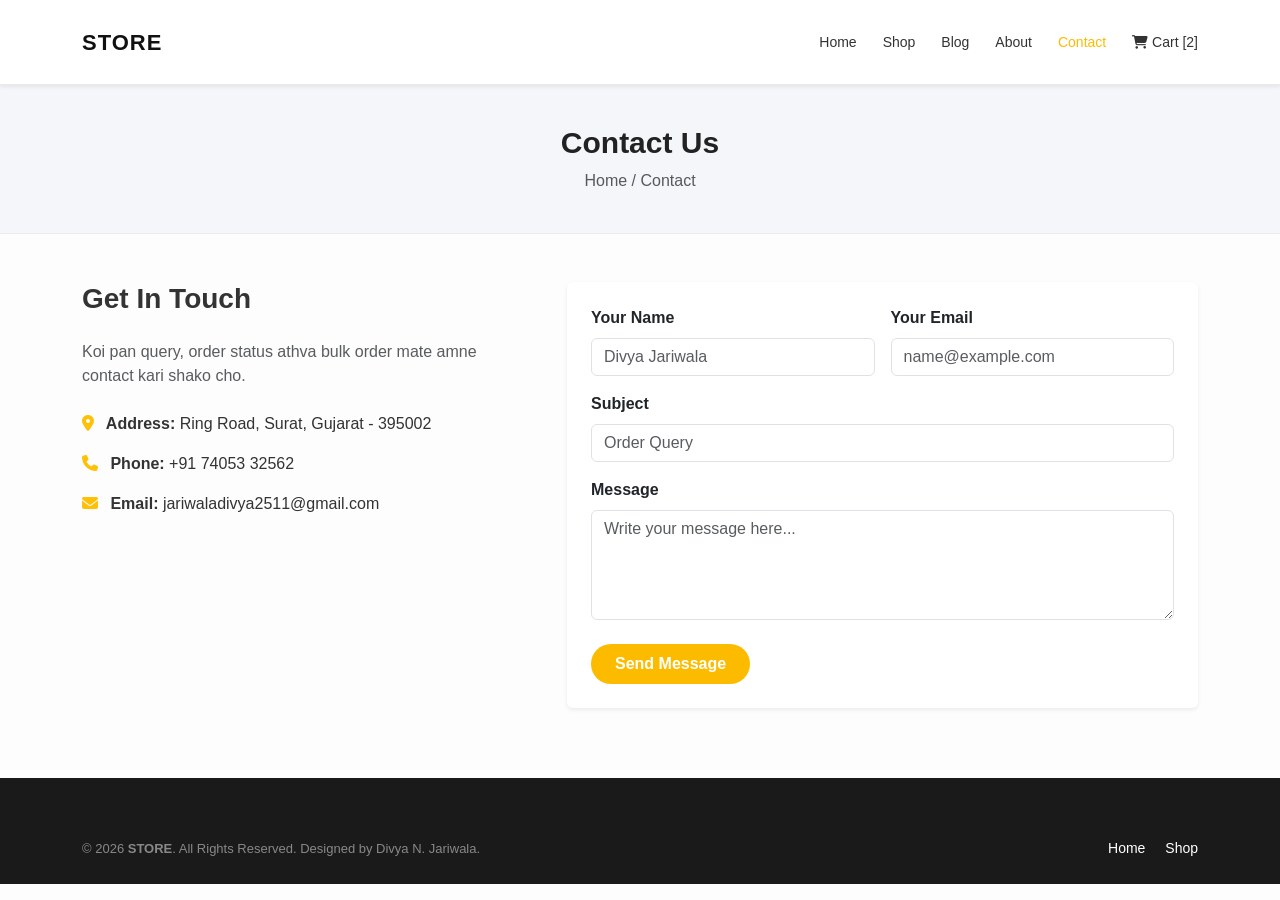
<file: contact.html>
<!DOCTYPE html>
<html lang="en">
<head>
    <meta charset="UTF-8">
    <meta name="viewport" content="width=device-width, initial-scale=1.0">
    <title>Contact Us - Store</title>
    <link href="https://cdn.jsdelivr.net/npm/bootstrap@5.3.0/dist/css/bootstrap.min.css" rel="stylesheet">
    <link rel="stylesheet" href="https://cdnjs.cloudflare.com/ajax/libs/font-awesome/6.4.0/css/all.min.css">
    <link href="css/style.css" rel="stylesheet">
</head>
<body>

    <header class="main-header bg-white sticky-top shadow-sm">
        <div class="container h-100">
            <div class="row h-100 align-items-center">
                <div class="col-md-3 col-6">
                    <div class="store-title"><a href="index.html">STORE</a></div>
                </div>
                <div class="col-md-9 col-6 text-end">
                    <nav class="main-menu d-flex justify-content-end align-items-center">
                        <a href="index.html">Home</a>
                        <a href="shop.html">Shop</a>
                        <a href="blog.html">Blog</a>
                        <a href="about.html">About</a>
                        <a href="contact.html" class="active">Contact</a>
                        <a href="cart.html" class="cart-link"><i class="fa-solid fa-cart-shopping"></i> Cart [2]</a>
                    </nav>
                </div>
            </div>
        </div>
    </header>

    <div class="page-banner">
        <div class="container text-center">
            <h1>Contact Us</h1>
            <p class="text-muted mb-0">Home / Contact</p>
        </div>
    </div>

    <div class="container my-5">
        <div class="row g-5">
            <div class="col-md-5 text-start">
                <h3 class="mb-4 fw-bold">Get In Touch</h3>
                <p class="text-muted">Koi pan query, order status athva bulk order mate amne contact kari shako cho.</p>
                <div class="mt-4">
                    <p class="mb-3 text-start"><strong><i class="fa-solid fa-location-dot me-2 text-warning"></i> Address:</strong> Ring Road, Surat, Gujarat - 395002</p>
                    <p class="mb-3 text-start"><strong><i class="fa-solid fa-phone me-2 text-warning"></i> Phone:</strong> +91 74053 32562</p>
                    <p class="mb-3 text-start"><strong><i class="fa-solid fa-envelope me-2 text-warning"></i> Email:</strong> jariwaladivya2511@gmail.com</p>
                </div>
            </div>
            <div class="col-md-7">
                <div class="card p-4 border-0 shadow-sm">
                    <form>
                        <div class="row g-3">
                            <div class="col-md-6 text-start">
                                <label class="form-label fw-semibold">Your Name</label>
                                <input type="text" class="form-control" placeholder="Divya Jariwala" required>
                            </div>
                            <div class="col-md-6 text-start">
                                <label class="form-label fw-semibold">Your Email</label>
                                <input type="email" class="form-control" placeholder="name@example.com" required>
                            </div>
                            <div class="col-12 text-start">
                                <label class="form-label fw-semibold">Subject</label>
                                <input type="text" class="form-control" placeholder="Order Query">
                            </div>
                            <div class="col-12 text-start">
                                <label class="form-label fw-semibold">Message</label>
                                <textarea class="form-control" rows="4" placeholder="Write your message here..." required></textarea>
                            </div>
                            <div class="col-12 text-start">
                                <button type="submit" class="btn btn-warning custom-btn px-4 py-2 mt-2">Send Message</button>
                            </div>
                        </div>
                    </form>
                </div>
            </div>
        </div>
    </div>

    <footer class="site-footer">
        <div class="container">
            <div class="row align-items-center">
                <div class="col-md-6 text-center text-md-start">
                    <p class="copyright-text mb-0">&copy; 2026 <strong>STORE</strong>. All Rights Reserved. Designed by Divya N. Jariwala.</p>
                </div>
                <div class="col-md-6 text-center text-md-end mt-3 mt-md-0">
                    <a href="index.html" class="text-white text-decoration-none me-3">Home</a>
                    <a href="shop.html" class="text-white text-decoration-none">Shop</a>
                </div>
            </div>
        </div>
    </footer>

    <script src="https://cdn.jsdelivr.net/npm/bootstrap@5.3.0/dist/js/bootstrap.bundle.min.js"></script>
</body>
</html>
</file>
<file: css/style.css>
/* Google Fonts & Reset */
* {
    margin: 0;
    padding: 0;
    box-sizing: border-box;
    font-family: 'Segoe UI', Roboto, Helvetica, Arial, sans-serif;
}

body {
    background-color: #fdfdfd;
    color: #333333;
}

/* ==================== HEADER ==================== */
.top-header {
    background-color: #2d2d2d;
    height: 55px;
}

.colorlib-logo {
    font-size: 26px;
    color: #ffffff;
    font-weight: 300;
    letter-spacing: -1px;
}

.store-button {
    height: 55px;
    background-color: #222222;
}

.device-box {
    width: 55px;
    height: 55px;
    border-left: 1px solid #444444;
    color: #aaaaaa;
    cursor: pointer;
}

.device-box:hover {
    color: #ffffff;
}

.cart-box {
    width: 55px;
    height: 55px;
    background-color: #80c342;
    color: white;
}

.close-box {
    width: 55px;
    height: 55px;
    color: #aaaaaa;
    cursor: pointer;
}

.main-header {
    height: 85px;
    border-bottom: 1px solid #eaeaea;
}

.store-title a {
    font-size: 22px;
    font-weight: 700;
    color: #111111;
    text-decoration: none;
    letter-spacing: 1px;
}

.main-menu a {
    color: #333333;
    text-decoration: none;
    margin-left: 26px;
    font-size: 14px;
    font-weight: 500;
    transition: color 0.2s ease;
}

.main-menu a:hover,
.main-menu a.active {
    color: #fdbb00;
}

/* ==================== SLIDER / HERO ==================== */
.slider img {
    height: 520px;
    object-fit: cover;
    filter: brightness(0.92);
}

.slider-content {
    position: absolute;
    top: 0;
    left: 0;
    width: 100%;
    height: 100%;
    display: flex;
    align-items: center;
}

.circle {
    width: 330px;
    height: 330px;
    border-radius: 50%;
    background-color: #ffffff;
    text-align: center;
    position: absolute;
    top: 15%;
    left: 8%;
    padding: 35px 20px;
    box-shadow: 0 10px 30px rgba(0, 0, 0, 0.15);
}

.h-1 {
    font-size: 28px;
    font-weight: 800;
    text-transform: uppercase;
    margin-bottom: 0;
    color: #222;
}

.h-2 {
    font-size: 32px;
    font-weight: 700;
    letter-spacing: 4px;
    color: #222;
    margin-bottom: 0;
}

.h-3 {
    font-size: 30px;
    font-weight: 300;
    text-transform: uppercase;
    letter-spacing: 2px;
    color: #555;
    margin-bottom: 10px;
}

.slider-subtext {
    font-size: 13px;
    color: #777;
    margin-bottom: 15px;
    text-align: center;
}

.custom-btn {
    background-color: #fdbb00;
    border: none;
    color: #ffffff;
    border-radius: 25px;
    padding: 8px 26px;
    font-weight: 600;
    transition: 0.3s;
}

.custom-btn:hover {
    background-color: #e0a500;
    color: #ffffff;
}

/* ==================== BANNER TILES ==================== */
.img-container {
    position: relative;
    overflow: hidden;
}

.img-container img {
    transition: transform 0.4s ease;
}

.img-container:hover img {
    transform: scale(1.04);
}

.badge-overlay {
    position: absolute;
    top: 15px;
    left: 15px;
    background-color: #ffffff;
    color: #222222;
    font-weight: 700;
    text-transform: uppercase;
    font-size: 0.72rem;
    width: 72px;
    height: 72px;
    border-radius: 50%;
    display: flex;
    align-items: center;
    justify-content: center;
    text-align: center;
    line-height: 1.2;
    box-shadow: 0 4px 10px rgba(0, 0, 0, 0.15);
    z-index: 2;
}

/* ==================== HEADING DECORATION ==================== */
.title-with-lines {
    position: relative;
    display: inline-block;
    font-weight: 700;
    font-size: 26px;
    margin-bottom: 10px;
}

.title-with-lines::before,
.title-with-lines::after {
    content: "";
    display: inline-block;
    width: 45px;
    height: 2px;
    background: #fdbb00;
    vertical-align: middle;
    margin: 0 15px;
}

/* ==================== PRODUCT CARDS ==================== */
.product-card {
    background: #ffffff;
    padding: 12px;
    border-radius: 8px;
    transition: box-shadow 0.3s ease;
}

.product-card:hover {
    box-shadow: 0 6px 20px rgba(0,0,0,0.08);
}

.product-image {
    position: relative;
    overflow: hidden;
    border-radius: 6px;
}

.product-image img {
    height: 320px;
    object-fit: cover;
    display: block;
    transition: 0.3s;
}

.product-card:hover .product-image img {
    transform: scale(1.03);
}

.new-badge {
    background-color: #fdbb00;
    color: #ffffff;
    font-size: 11px;
    padding: 5px 12px;
    border-radius: 20px;
    position: absolute;
    top: 10px;
    left: 10px;
    text-transform: uppercase;
}

.product-hover {
    position: absolute;
    left: 0;
    bottom: 0;
    width: 100%;
    height: 44px;
    background-color: rgba(0, 0, 0, 0.75);
    display: flex;
    justify-content: center;
    align-items: center;
    opacity: 0;
    transition: 0.3s ease;
}

.product-hover a {
    width: 38px;
    height: 44px;
    display: flex;
    justify-content: center;
    align-items: center;
    color: #ffffff;
    text-decoration: none;
    font-size: 14px;
    transition: 0.2s;
}

.product-hover a:hover {
    background-color: #fdbb00;
    color: #000;
}

.product-image:hover .product-hover {
    opacity: 1;
}

.product-name {
    font-size: 14px;
    font-weight: 600;
    letter-spacing: 0.5px;
    color: #222;
}

.product-price {
    color: #e67e22;
    font-size: 15px;
    font-weight: 700;
}

/* ==================== INNER PAGE BANNER ==================== */
.page-banner {
    background-color: #f4f6f9;
    padding: 40px 0;
    border-bottom: 1px solid #e9ecef;
}

.page-banner h1 {
    font-size: 30px;
    font-weight: 700;
    color: #222;
}

/* ==================== SHOPPING CART PAGE ==================== */
.cart-layout {
    display: flex;
    gap: 30px;
    align-items: flex-start;
}

.cart-items-wrapper {
    flex: 2;
    display: flex;
    flex-direction: column;
    gap: 15px;
}

.cart-card {
    display: flex;
    align-items: center;
    justify-content: space-between;
    background: #ffffff;
    padding: 16px 20px;
    border-radius: 8px;
    border: 1px solid #ebebeb;
    box-shadow: 0 2px 8px rgba(0,0,0,0.04);
}

.cart-item-img {
    width: 80px;
    height: 80px;
    object-fit: cover;
    border-radius: 6px;
}

.cart-item-info {
    flex: 1;
    margin-left: 18px;
    text-align: left;
}

.price-tag {
    font-weight: 700;
    color: #27ae60;
}

.cart-qty {
    display: flex;
    align-items: center;
}

.qty-field {
    width: 36px;
    text-align: center;
    border: 1px solid #ccc;
    margin: 0 4px;
    height: 31px;
    border-radius: 4px;
}

.cart-remove-btn {
    background: none;
    border: none;
    color: #dc3545;
    font-size: 13px;
    font-weight: 600;
    margin-left: 20px;
    cursor: pointer;
}

.cart-remove-btn:hover {
    text-decoration: underline;
}

.cart-summary-box {
    flex: 1;
    background: #ffffff;
    padding: 24px;
    border-radius: 8px;
    border: 1px solid #ebebeb;
    box-shadow: 0 2px 8px rgba(0,0,0,0.04);
    text-align: left;
}

.summary-row {
    display: flex;
    justify-content: space-between;
    margin-bottom: 12px;
    font-size: 14px;
    color: #555;
}

.total-row {
    font-size: 17px;
    color: #111;
}

/* ==================== FOOTER ==================== */
.site-footer {
    background-color: #1a1a1a;
    color: #a4a4a4;
    padding-top: 60px;
    padding-bottom: 25px;
    margin-top: 70px;
    font-size: 14px;
}

.footer-heading {
    color: #ffffff;
    font-size: 16px;
    font-weight: 600;
    margin-bottom: 20px;
    text-transform: uppercase;
    letter-spacing: 0.5px;
    text-align: left;
}

.footer-heading::after {
    content: "";
    display: block;
    width: 35px;
    height: 2px;
    background-color: #fdbb00;
    margin-top: 8px;
}

.footer-desc {
    line-height: 1.8;
    margin-bottom: 20px;
    text-align: left;
}

.footer-links li {
    margin-bottom: 10px;
    text-align: left;
}

.footer-links a {
    color: #a4a4a4;
    text-decoration: none;
    transition: 0.3s;
}

.footer-links a:hover {
    color: #fdbb00;
    padding-left: 4px;
}

.footer-social {
    text-align: left;
}

.footer-social a {
    display: inline-flex;
    justify-content: center;
    align-items: center;
    width: 36px;
    height: 36px;
    background-color: #2b2b2b;
    color: #ffffff;
    border-radius: 50%;
    margin-right: 8px;
    text-decoration: none;
    transition: 0.3s;
}

.footer-social a:hover {
    background-color: #fdbb00;
    color: #000;
}

.footer-contact {
    margin-bottom: 6px;
    color: #ccc;
    text-align: left;
}

.newsletter-form .form-control {
    background: #2b2b2b;
    border: 1px solid #3d3d3d;
    color: #fff;
    font-size: 13px;
    border-radius: 0;
}

.newsletter-form .form-control:focus {
    box-shadow: none;
    border-color: #fdbb00;
    background: #2b2b2b;
    color: #fff;
}

.newsletter-form .btn-warning {
    border-radius: 0;
    background-color: #fdbb00;
    border: none;
    font-weight: 600;
}

.footer-divider {
    border-color: #333333;
    margin: 35px 0 20px 0;
}

.copyright-text {
    font-size: 13px;
    color: #888;
    text-align: left;
}

.payment-icons i {
    opacity: 0.7;
}

/* ==================== RESPONSIVE MEDIA QUERIES ==================== */
@media (max-width: 991px) {
    .main-menu a {
        margin-left: 14px;
        font-size: 13px;
    }
}

@media (max-width: 768px) {
    .cart-layout {
        flex-direction: column;
    }
    .circle {
        left: 5%;
        top: 10%;
        width: 280px;
        height: 280px;
        padding: 25px 15px;
    }
    .h-1 { font-size: 24px; }
    .h-2 { font-size: 26px; }
    .h-3 { font-size: 22px; }
    .slider-subtext { display: none; }
    .footer-desc, .footer-heading, .footer-links li, .footer-social, .footer-contact, .copyright-text {
        text-align: center;
    }
    .footer-heading::after {
        margin: 8px auto 0 auto;
    }
}


/* Device Switcher Styling */
.device-box {
    cursor: pointer;
    transition: background 0.2s, color 0.2s;
}

.device-box:hover,
.device-box.active {
    background-color: #1e1e1e;
    color: #ffffff !important;
}

/* Page wrapper container animations & sizing */
#page-wrapper {
    width: 100%;
    margin: 0 auto;
    transition: all 0.35s ease-in-out;
    background-color: #ffffff;
}

/* Desktop View (Default 100%) */
#page-wrapper.view-desktop {
    width: 100%;
    box-shadow: none;
}

/* Tablet View (768px center frame) */
#page-wrapper.view-tablet {
    width: 768px !important;
    max-width: 100%;
    margin: 25px auto;
    box-shadow: 0 0 25px rgba(0, 0, 0, 0.45);
    border-radius: 6px;
    overflow: hidden;
}

/* Mobile View (375px - 420px smartphone frame) */
#page-wrapper.view-mobile {
    width: 400px !important;
    max-width: 100%;
    margin: 25px auto;
    box-shadow: 0 0 25px rgba(0, 0, 0, 0.5);
    border-radius: 8px;
    overflow: hidden;
}

/* Background color when framed */
body.framed-view {
    background-color: #555555 !important;
}

/* ==================== NAVBAR & RESPONSIVE MENU ==================== */
.main-header-nav {
    min-height: 80px;
    padding: 10px 0;
}

.store-title {
    font-size: 24px;
    letter-spacing: 1.5px;
    color: #111 !important;
}

.main-menu .nav-link {
    color: #333 !important;
    font-size: 14px;
    font-weight: 500;
    padding: 8px 14px !important;
    transition: color 0.2s ease;
}

.main-menu .nav-link:hover,
.main-menu .nav-link.active {
    color: #fdbb00 !important;
}

/* Custom Hamburger Button (Like Colorlib Template) */
.custom-toggler {
    border: 1px solid #ddd;
    padding: 6px 12px;
    font-size: 13px;
    font-weight: 600;
    color: #333;
    background: #fff;
    border-radius: 4px;
}

.custom-toggler:focus {
    box-shadow: none;
}

/* FORCE HAMBURGER WHEN CLICKED ON MOBILE ICON */
.view-mobile .navbar-toggler {
    display: inline-block !important;
}

.view-mobile .navbar-collapse {
    position: absolute;
    top: 100%;
    left: 0;
    width: 100%;
    background: #ffffff;
    box-shadow: 0 8px 15px rgba(0,0,0,0.1);
    padding: 15px 20px;
    z-index: 999;
}

.view-mobile .navbar-collapse:not(.show) {
    display: none !important;
}

.view-mobile .navbar-collapse.show {
    display: block !important;
}

.view-mobile .main-menu {
    flex-direction: column !important;
    align-items: flex-start !important;
}

.view-mobile .main-menu .nav-link {
    padding: 8px 0 !important;
    width: 100%;
    border-bottom: 1px solid #f0f0f0;
}
</file>
